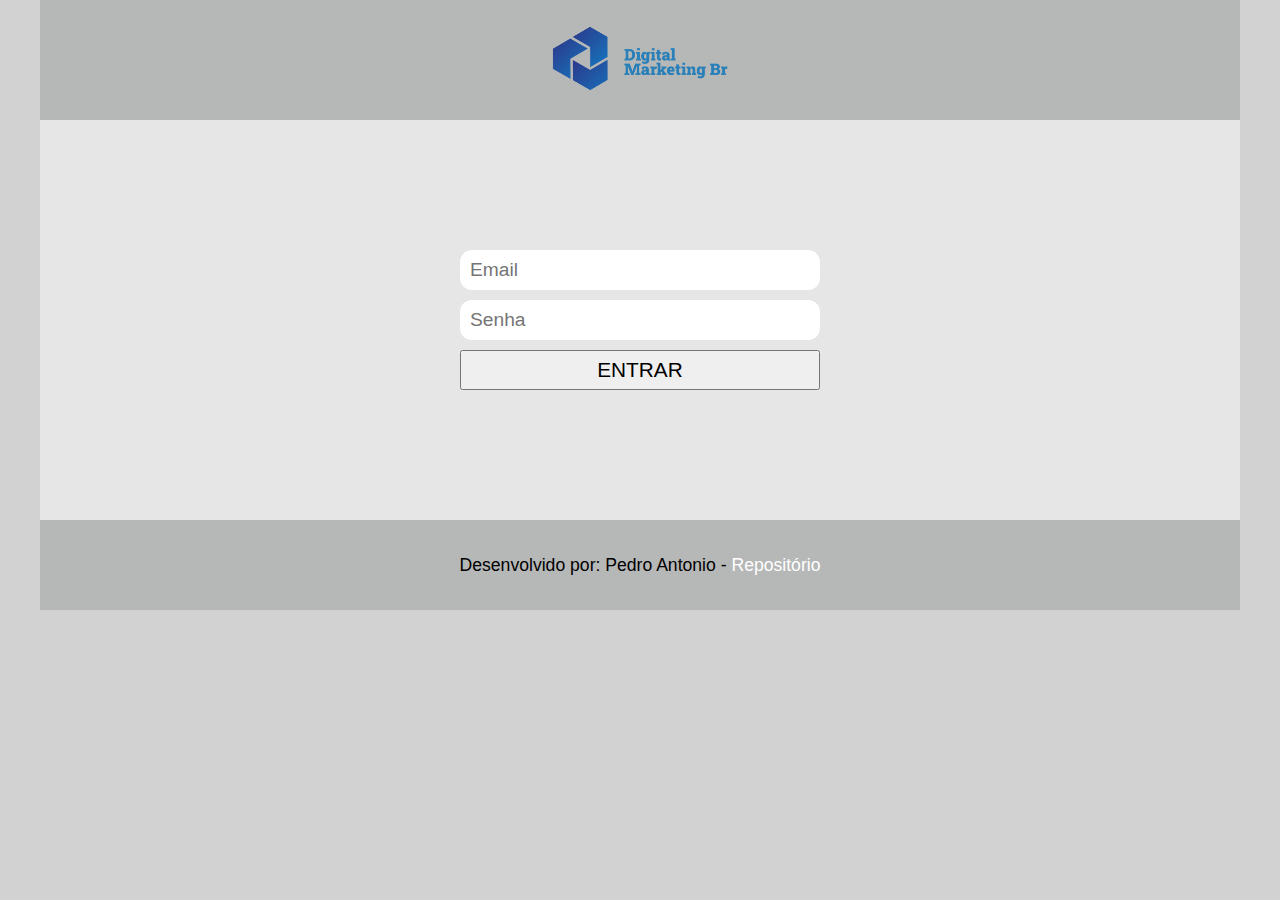
<file: index.html>
<!DOCTYPE html>
<html lang="pt-br">
  <head>
    <meta charset="UTF-8" />
    <meta name="viewport" content="width=device-width, initial-scale=1.0" />
    <title>Projeto GLPI</title>
    <link rel="stylesheet" href="./css/index.css" />
    <link rel="shortcut icon" href="./img/Marketing logo.png" type="image/x-icon" />
  </head>
  <body>
    <main>
      <header>
        <img src="./img/Marketing logo.png" alt="Logo GLPI" />
      </header>
      <section>
        <div>
        <form action="./menu.html">
          <input type="email" placeholder="Email" required />
          <input type="password" placeholder="Senha" required />
          <button>Entrar</button>
        </form>
      </div>
      </section>
      <footer>
        <p>Desenvolvido por: Pedro Antonio - <a href="#">Repositório</a></p>
      </footer>
    </main>
  </body>
</html>
</file>
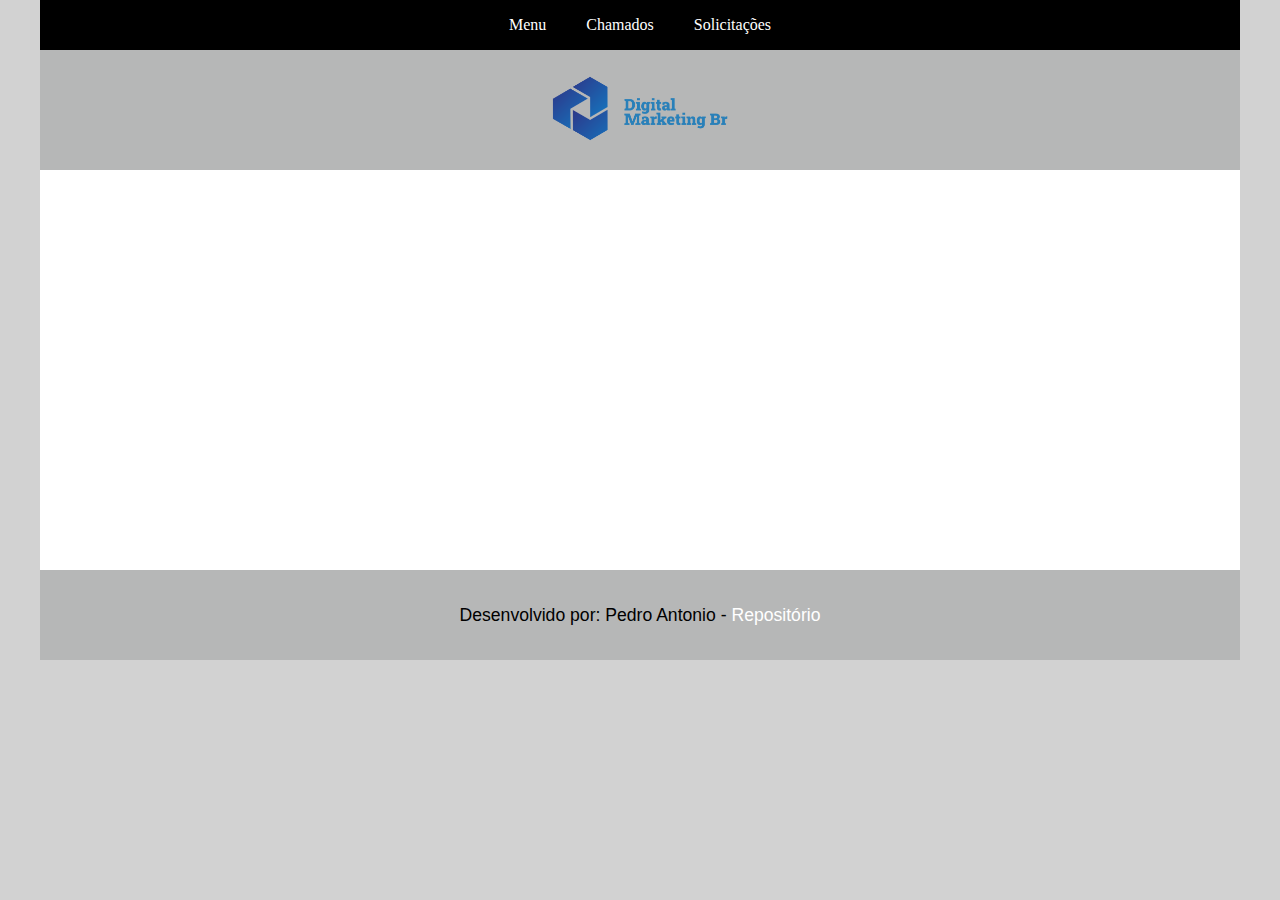
<file: chamados.html>
<!DOCTYPE html>
<html lang="pt-br">
  <head>
    <meta charset="UTF-8" />
    <meta name="viewport" content="width=device-width, initial-scale=1.0" />
    <title>Projeto GLPI - Chamados</title>
    <link rel="stylesheet" href="./css/chamados.css" />
    <link rel="shortcut icon" href="./img/Marketing logo.png" type="image/x-icon" />
  </head>
  <body>
    <main>
      <nav>
        <ul>
          <li><a href="./menu.html" target="_self">Menu</a></li>
          <li><a href="./chamados.html" target="_self">Chamados</a></li>
          <li><a href="./solicitacoes.html" target="_self">Solicitações</a></li>
        </ul>
      </nav>
      <header>
        <img src="./img/Marketing logo.png" alt="Logo GLPI" />
      </header>
      <section></section>
      <footer>
        <p>Desenvolvido por: Pedro Antonio - <a href="#">Repositório</a></p>
      </footer>
    </main>
  </body>
</html>
</file>
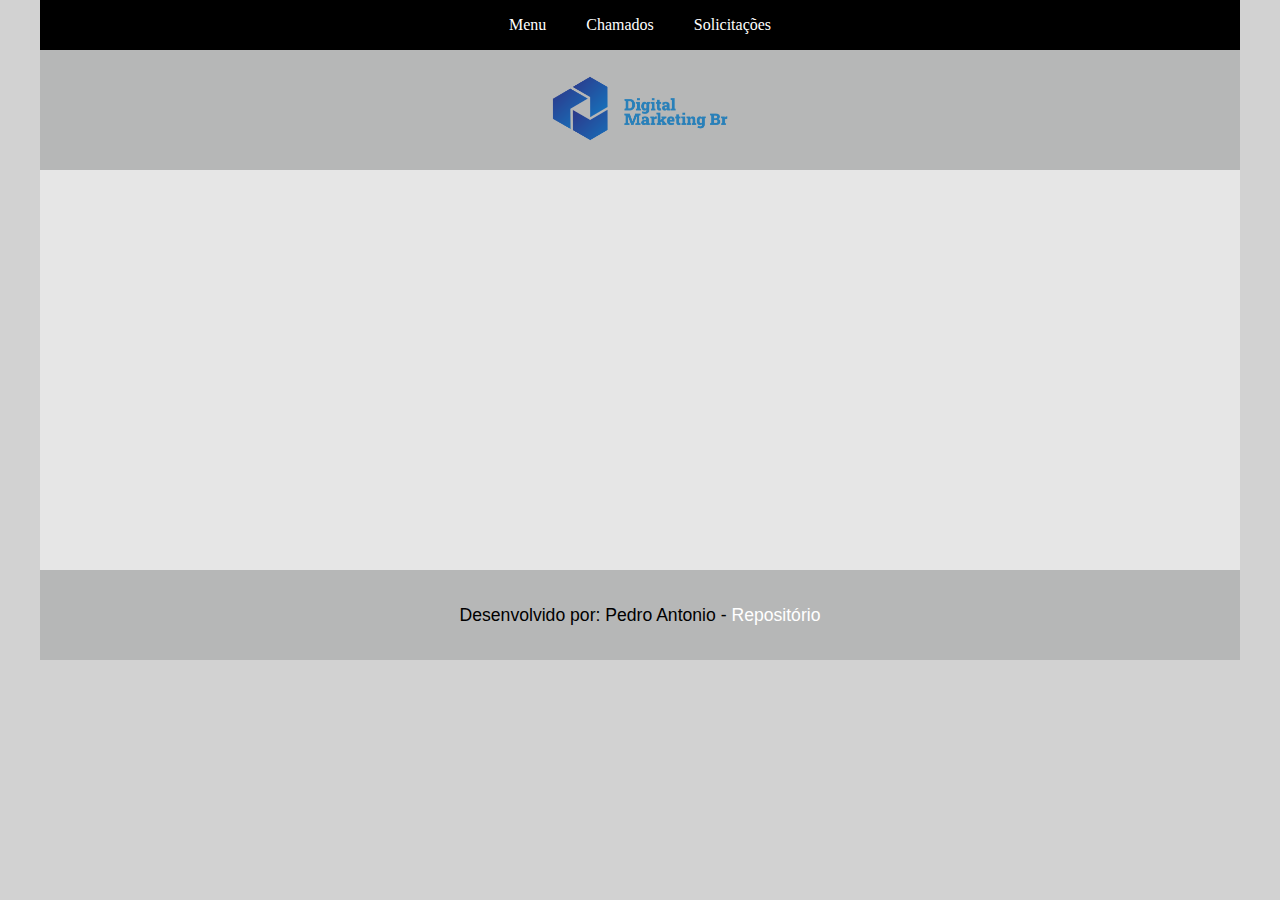
<file: menu.html>
<!DOCTYPE html>
<html lang="pt-br">
  <head>
    <meta charset="UTF-8" />
    <meta name="viewport" content="width=device-width, initial-scale=1.0" />
    <title>Projeto GLPI - Menu</title>
    <link rel="stylesheet" href="./css/menu.css" />
    <link rel="shortcut icon" href="./img/Marketing logo.png" type="image/x-icon" />
  </head>
  <body>
    <main>
      <nav>
        <ul>
          <li><a href="./menu.html" target="_self">Menu</a></li>
          <li><a href="./chamados.html" target="_self">Chamados</a></li>
          <li><a href="./solicitacoes.html" target="_self">Solicitações</a></li>
        </ul>
      </nav>
      <header>
        <img src="./img/Marketing logo.png" alt="Logo GLPI" />
      </header>
      <section></section>
      <footer>
        <p>Desenvolvido por: Pedro Antonio - <a href="#">Repositório</a></p>
      </footer>
    </main>
  </body>
</html>
</file>
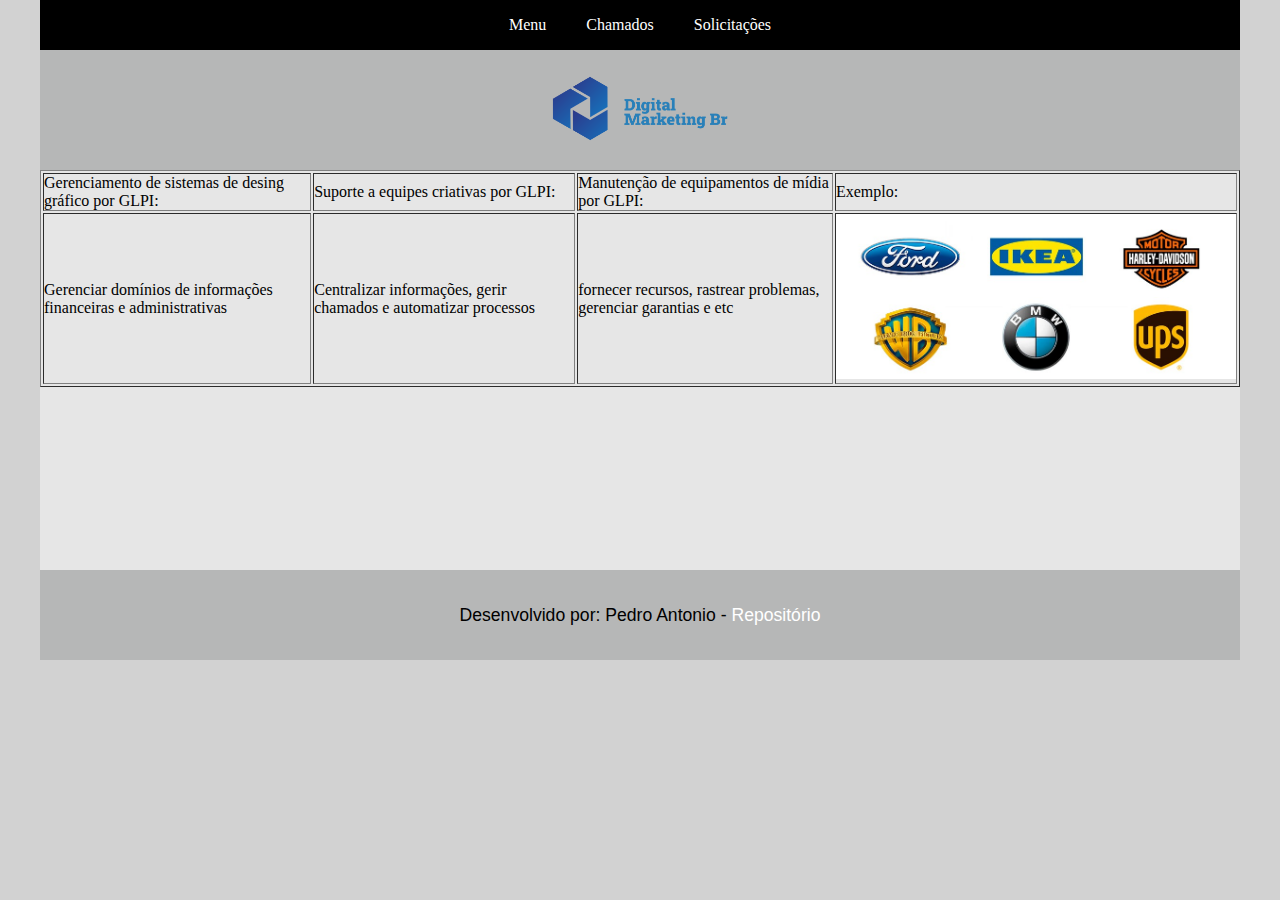
<file: solicitacoes.html>
<!DOCTYPE html>
<html lang="pt-br">
  <head>
    <meta charset="UTF-8" />
    <meta name="viewport" content="width=device-width, initial-scale=1.0" />
    <title>Projeto GLPI - Solicitações</title>
    <link rel="stylesheet" href="./css/solicitacoes.css" />
    <link rel="shortcut icon" href="./img/Marketing logo.png" type="image/x-icon" />
  </head>
  <body>
    <main>
      <nav>
        <ul>
          <li><a href="./menu.html" target="_self">Menu</a></li>
          <li><a href="./chamados.html" target="_self">Chamados</a></li>
          <li><a href="./solicitacoes.html" target="_self">Solicitações</a></li>
        </ul>
      </nav>
      <header>
        <img src="./img/Marketing logo.png" alt="Logo GLPI" />
      </header>
      <section>
        <table border="1">
          <tr>
            <td>Gerenciamento de sistemas de desing gráfico por GLPI:</td>
            <td>Suporte a equipes criativas por GLPI:</td>
            <td>Manutenção de equipamentos de mídia por GLPI:</td>
            <td>Exemplo:</td>
          </tr>

          <tr>
            <td>Gerenciar domínios de informações financeiras e administrativas</td>
            <td>Centralizar informações, gerir chamados e automatizar processos</td>
            <td>fornecer recursos, rastrear problemas, gerenciar garantias e etc</td>
            <td><img src="./img/tipos-de-logos-qual-se-adequa-melhor-a-sua-empresa-img-logo-emblema.jpg" alt="" width="400"></td>
          </tr>
        </table>
      </section>
      <footer>
        <p>Desenvolvido por: Pedro Antonio - <a href="#">Repositório</a></p>
      </footer>
    </main>
  </body>
</html>
</file>
<file: css/index.css>
* {
  margin: 0;
  padding: 0;
  box-sizing: border-box;
}
body {
  background-color: #d2d2d2;
  display: flex;
  justify-content: center;
  align-items: center;
}
main {
  width: 100%;
  max-width: 1200px;
  background-color: #ffffff;
  height: 500px;
}
header {
  width: 100%;
  height: 120px;
  background-color: #b6b7b7;
  display: flex;
  justify-content: center;
  align-items: center;
}
header img {
  width: 200px;
  height: auto;
}
section {
  width: 100%;
  height: 400px;
  background-color: #e6e6e6;
  display: flex;
  justify-content: center;
  align-items: center;
}
section div{
  width: 400px;
  height: auto;
  display: flex;
  justify-content: center;
  align-items: center;
}
section div input{
  width: 90%;
  height: 40px;
  margin-bottom: 10px;
  border-radius: 12px;
  border: 0;
  outline: none;
  font-family: sans-serif;
  font-size: 1.2em;
  text-indent: 10px;
  color: #333;
  margin-left: 5%;
}
section div input:focus{
  background: #ffffff;
}
section div button {
  width: 90%;
  height: 40px;
  margin-left: 5%;
  font-family: sans-serif;
  font-size: 1.3em;
  text-transform: uppercase;
}
footer {
  width: 100%;
  height: 90px;
  background-color: #b6b7b7;
}
footer p {
  text-align: center;
  line-height: 90px;
  font-family: sans-serif;
  font-size: 1.1em;
}
footer p a {
  color: #ffffff;
  text-decoration: none;
}
footer p a:hover {
  color: #0000ff;
}
</file>
<file: css/chamados.css>
* {
  margin: 0;
  padding: 0;
  box-sizing: border-box;
}
body {
  background-color: #d2d2d2;
  display: flex;
  justify-content: center;
  align-items: center;
}
main {
  width: 100%;
  max-width: 1200px;
  background-color: #ffffff;
  height: 500px;
}
nav {
  width: 100%;
  height: 50px;
  background-color: #000;
}
nav ul {
  display: flex;
  justify-content: center;
  align-items: center;
  height: 100%;
}
nav ul li {
  list-style: none;
}
nav ul li a {
  color: #ffffff;
  text-decoration: none;
  padding: 0 20px;
  transition: 1s;
}
nav ul li a:hover {
  color: #ffffff;
}
header {
  width: 100%;
  height: 120px;
  background-color: #b6b7b7;
  display: flex;
  justify-content: center;
  align-items: center;
}
header img {
  width: 200px;
  height: auto;
}
section {
  width: 100%;
  height: 400px;
  background-color: #ffffff;
}
footer {
  width: 100%;
  height: 90px;
  background-color: #b6b7b7;
}
footer p {
  text-align: center;
  line-height: 90px;
  font-family: sans-serif;
  font-size: 1.1em;
}
footer p a {
  color: #ffffff;
  text-decoration: none;
}
footer p a:hover {
  color: #0000ff;
}
</file>
<file: css/menu.css>
* {
  margin: 0;
  padding: 0;
  box-sizing: border-box;
}
body {
  background-color: #d2d2d2;
  display: flex;
  justify-content: center;
  align-items: center;
}
main {
  width: 100%;
  max-width: 1200px;
  background-color: #ffffff;
  height: 500px;
}
nav {
  width: 100%;
  height: 50px;
  background-color: #000;
}
nav ul {
  display: flex;
  justify-content: center;
  align-items: center;
  height: 100%;
}
nav ul li {
  list-style: none;
}
nav ul li a {
  color: #ffffff;
  text-decoration: none;
  padding: 0 20px;
  transition: 1s;
}
nav ul li a:hover {
  color: #ffffff;
}
header {
  width: 100%;
  height: 120px;
  background-color: #b6b7b7;
  display: flex;
  justify-content: center;
  align-items: center;
}
header img {
  width: 200px;
  height: auto;
}
section {
  width: 100%;
  height: 400px;
  background-color: #e6e6e6;
}
footer {
  width: 100%;
  height: 90px;
  background-color: #b6b7b7;
}
footer p {
  text-align: center;
  line-height: 90px;
  font-family: sans-serif;
  font-size: 1.1em;
}
footer p a {
  color: #ffffff;
  text-decoration: none;
}
footer p a:hover {
  color: #0000ff;
}
</file>
<file: css/solicitacoes.css>
* {
  margin: 0;
  padding: 0;
  box-sizing: border-box;
}
body {
  background-color: #d2d2d2;
  display: flex;
  justify-content: center;
  align-items: center;
}
main {
  width: 100%;
  max-width: 1200px;
  background-color: #ffffff;
  height: 500px;
}
nav {
  width: 100%;
  height: 50px;
  background-color: #000;
}
nav ul {
  display: flex;
  justify-content: center;
  align-items: center;
  height: 100%;
}
nav ul li {
  list-style: none;
}
nav ul li a {
  color: #ffffff;
  text-decoration: none;
  padding: 0 20px;
  transition: 1s;
}
nav ul li a:hover {
  color: #ffffff;
}
header {
  width: 100%;
  height: 120px;
  background-color: #b6b7b7;
  display: flex;
  justify-content: center;
  align-items: center;
}
header img {
  width: 200px;
  height: auto;
}
section {
  width: 100%;
  height: 400px;
  background-color: #e6e6e6;
}
footer {
  width: 100%;
  height: 90px;
  background-color: #b6b7b7;
}
footer p {
  text-align: center;
  line-height: 90px;
  font-family: sans-serif;
  font-size: 1.1em;
}
footer p a {
  color: #ffffff;
  text-decoration: none;
}
footer p a:hover {
  color: #0000ff;
}
</file>
